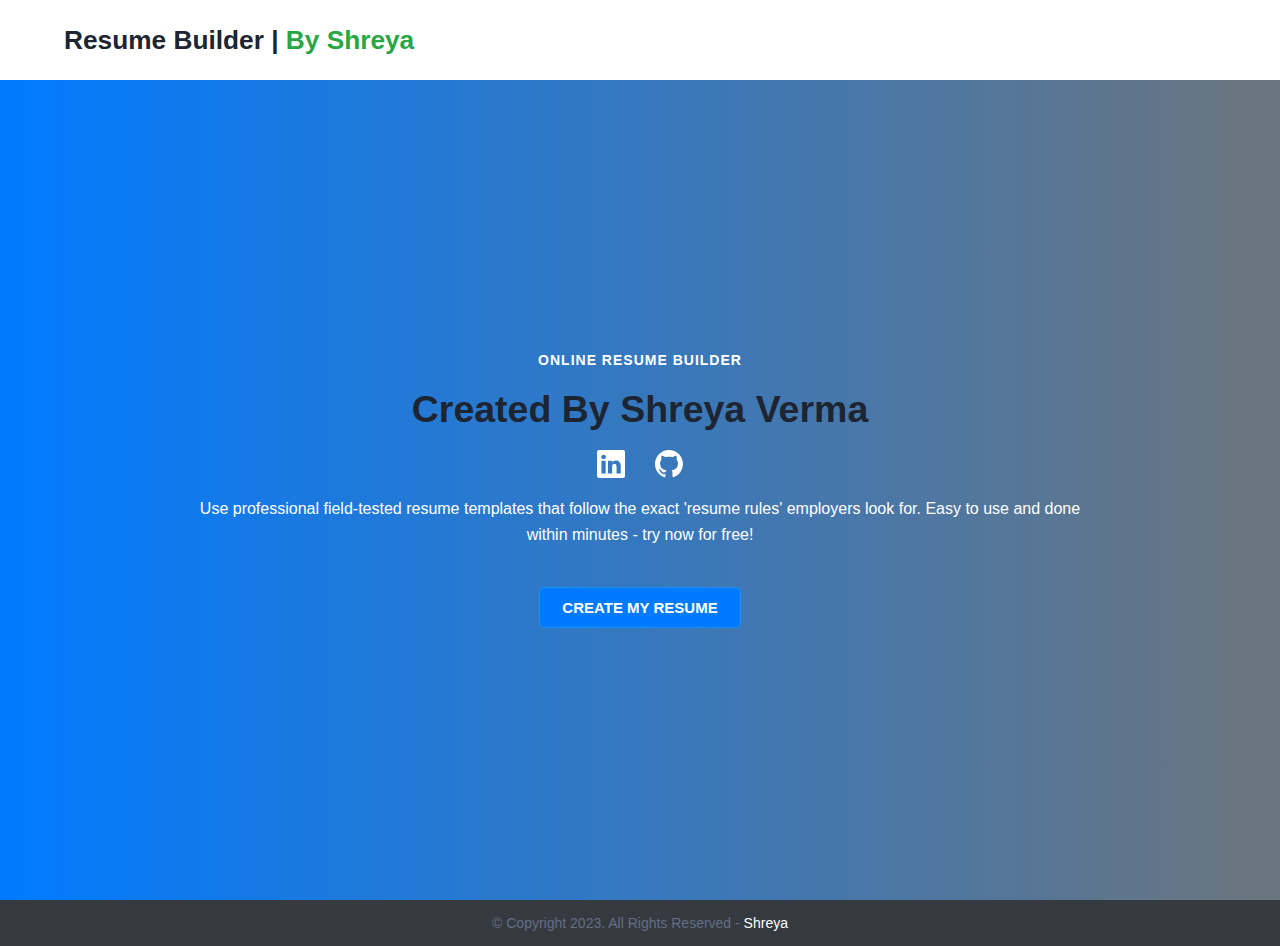
<file: index.html>
<!DOCTYPE html>
<html lang="en">
<head>
    <meta charset="UTF-8">
    <meta name="viewport" content="width=device-width, initial-scale=1.0">
    <meta http-equiv="X-UA-Compatible" content="IE=edge">
    <title>Resume Builder | By Shreya</title>
    <meta name="description" content="Create professional resumes with ease using our online resume builder.">
    <link rel="stylesheet" href="assets/css/main.css">
    <style>
        body, html {
            margin: 0;
            padding: 0;
            font-family: 'Arial', sans-serif;
            color: #333;
            background-color: #f8f9fa;
            font-size: 15px;
        }
        .navbar {
            padding: 1rem 0;
            box-shadow: 0 2px 4px rgba(0, 0, 0, 0.1);
            background-color: #ffffff;
        }
        .navbar-brand {
            font-size: 1.75rem;
            font-weight: bold;
            color: #007bff;
            text-decoration: none;
        }
        .navbar-brand-text span {
            color: #28a745;
        }
        .header {
            padding: 4rem 0;
            background: linear-gradient(to right, #007bff, #6c757d);
            color: #fff;
            text-align: center;
        }
        .header-content {
            max-width: 80%;
            margin: auto;
        }
        .lg-title {
            font-size: 2.5rem;
            margin: 1rem 0;
        }
        .icons ul {
            list-style: none;
            padding: 0;
            display: flex;
            justify-content: center;
            margin: 1rem 0;
        }
        .icons ul a {
            color: #fff;
            margin: 0 15px;
            transition: color 0.3s ease;
        }
        .icons ul a:hover {
            color: #007bff;
        }
        .btn {
            padding: 0.75rem 1.5rem;
            border-radius: 5px;
            text-decoration: none;
            font-size: 1rem;
            transition: background-color 0.3s ease;
            display: inline-block;
        }
        .btn-primary {
            background-color: #007bff;
            color: #fff;
        }
        .btn-primary:hover {
            background-color: #0056b3;
        }
        .footer {
            padding: 1rem 0;
            background-color: #343a40;
            color: #fff;
            text-align: center;
        }
        .footer-content span {
            color: #007bff;
        }
        /* Responsive adjustments */
        @media (max-width: 768px) {
            .navbar-brand {
                font-size: 1.5rem;
            }
            .lg-title {
                font-size: 2rem;
            }
            .btn {
                padding: 0.5rem 1rem;
                font-size: 0.875rem;
            }
        }
    </style>
</head>
<body>
    <nav class="navbar">
        <div class="container">
            <div class="navbar-content">
                <a href="index.html" class="navbar-brand">
                    <span class="navbar-brand-text">Resume Builder | <span>By Shreya</span></span>
                </a>
            </div>
        </div>
    </nav>

    <header class="header" id="header">
        <div class="container">
            <div class="header-content">
                <h6 class="text-uppercase fs-14 fw-6 ls-1">Online Resume Builder</h6>
                <h1 class="lg-title">Created By Shreya Verma</h1>
                <div class="icons">
                    <ul>
                        <li><a href="https://www.linkedin.com/in/shreya-verma-549a6931a/recent-activity/all/">
                            <svg xmlns="http://www.w3.org/2000/svg" width="28" height="28" fill="currentColor" class="bi bi-linkedin" viewBox="0 0 16 16">
                                <path d="M0 1.146C0 .513.526 0 1.175 0h13.65C15.474 0 16 .513 16 1.146v13.708c0 .633-.526 1.146-1.175 1.146H1.175C.526 16 0 15.487 0 14.854V1.146zm4.943 12.248V6.169H2.542v7.225h2.401m-1.2-8.212c.837 0 1.358-.554 1.358-1.248-.015-.709-.52-1.248-1.342-1.248-.822 0-1.359.54-1.359 1.248 0 .694.521 1.248 1.327 1.248h.016zm4.908 8.212V9.359c0-.216.016-.432.08-.586.173-.431.568-.878 1.232-.878.869 0 1.216.662 1.216 1.634v3.865h2.401V9.25c0-2.22-1.184-3.252-2.764-3.252-1.274 0-1.845.7-2.165 1.193v.025h-.016a5.54 5.54 0 0 1 .016-.025V6.169h-2.4c.03.678 0 7.225 0 7.225h2.4"/>
                            </svg>
                        </a></li>
                        <li><a href="https://github.com/verma094">
                            <svg xmlns="http://www.w3.org/2000/svg" width="28" height="28" fill="currentColor" class="bi bi-github" viewBox="0 0 16 16">
                                <path d="M8 0C3.58 0 0 3.58 0 8c0 3.54 2.29 6.53 5.47 7.59.4.07.55-.17.55-.38 0-.19-.01-.82-.01-1.49-2.01.37-2.53-.49-2.69-.94-.09-.23-.48-.94-.82-1.13-.28-.15-.68-.52-.01-.53.63-.01 1.08.58 1.23.82.72 1.21 1.87.87 2.33.66.07-.52.28-.87.51-1.07-1.78-.2-3.64-.89-3.64-3.95 0-.87.31-1.59.82-2.15-.08-.2-.36-1.02.08-2.12 0 0 .67-.21 2.2.82.64-.18 1.32-.27 2-.27.68 0 1.36.09 2 .27 1.53-1.04 2.2-.82 2.2-.82.44 1.1.16 1.92.08 2.12.51.56.82 1.27.82 2.15 0 3.07-1.87 3.75-3.65 3.95.29.25.54.73.54 1.48 0 1.07-.01 1.93-.01 2.2 0 .21.15.46.55.38A8.012 8.012 0 0 0 16 8c0-4.42-3.58-8-8-8"/>
                            </svg>
                        </a></li>
                    </ul>
                </div>
                <p class="text-light fs-16">Use professional field-tested resume templates that follow the exact 'resume rules' employers look for. Easy to use and done within minutes - try now for free!</p>
                <a href="resume.html" class="btn btn-primary text-uppercase">Create My Resume</a>
            </div>
        </div>
    </header>

    <footer class="footer">
        <div class="container">
            <div class="footer-content">
                <p class="fs-14">&copy; Copyright 2023. All Rights Reserved - <span>Shreya</span></p>
            </div>
        </div>
    </footer>
</body>
</html>
</file>
<file: assets/css/main.css>
@import url('https://fonts.googleapis.com/css2?family=Manrope:wght@200;300;400;500;600;700;800&family=Poppins:ital,wght@0,100;0,200;0,300;0,400;0,500;0,600;0,700;0,800;0,900;1,100;1,200;1,300;1,400;1,500;1,600;1,700;1,800;1,900&display=swap');

:root{
    --clr-blue: #1A91F0;
    --clr-blue-mid: #1170CD;
    --clr-blue-dark: #1A1C6A;
    --clr-white: #fff;
    --clr-bright: #EFF2F9;
    --clr-dark: #1e2532;
    --clr-black: #000;
    --clr-grey: #656e83;
    --clr-green: #084C41;
    --font-poppins: 'Poppins', sans-serif;
    --font-manrope: 'Manrope', sans-serif;;
    --transition: all 300ms ease-in-out;
}

*{
    padding: 0;
    margin: 0;
    box-sizing: border-box;
}

html{
    font-size: 10px;
}

body{
    font-size: 1.6rem;
    font-family: var(--font-poppins);
}

button{
    border: none;
    background-color: transparent;
    outline: 0;
    cursor: pointer;
    font-family: inherit;
}

img{
    width: 100%;
    display: block;
}

a{
    text-decoration: none;
}

/* fonts */
.font-poppins{font-family: var(--font-poppins);}
.font-manrope{font-family: var(--font-manrope);}

/* text colors */
.text-blue{color: var(--clr-blue);}
.text-blue-mid{color: var(--clr-blue-mid);}
.text-blue-dark{color: var(--clr-blue-dark);}
.text-bright{color: var(--clr-bright);}
.text-dark{color: var(--clr-dark);}
.text-grey{color: var(--clr-grey);}
.text-white{color: var(--clr-white);}

/* backgrounds */
.bg-blue{background-color: var(--clr-blue);}
.bg-blue-mid{background-color: var(--clr-blue-mid);}
.bg-blue-dark{background-color: var(--clr-blue-dark);}
.bg-bright{background-color: var(--clr-bright);}
.bg-dark{background-color: var(--clr-dark);}
.bg-grey{background-color: var(--clr-grey);}
.bg-white{background-color: var(--clr-white);}
.bg-black{background-color: var(--clr-black);}
.bg-green{background-color: var(--clr-green);}

.text-center{ text-align: center;}
.text-left{text-align: left;}
.text-right{text-align: right;}
.text-uppercase{text-transform: uppercase;}
.text-lowercase{text-transform: lowercase;}
.text-capitalize{text-transform: capitalize;}
.text{
    color: var(--clr-dark);
    opacity: 0.9;
    margin: 2rem 0;
    line-height: 1.6;
}

.fw-2{font-weight: 200;}
.fw-3{font-weight: 300;}
.fw-4{font-weight: 400;}
.fw-5{font-weight: 500;}
.fw-6{font-weight: 600;}
.fw-7{font-weight: 700;}
.fw-8{font-weight: 800;}

.fs-13{font-size: 13px;}
.fs-14{font-size: 14px;}
.fs-15{font-size: 15px;}
.fs-16{font-size: 16px;}
.fs-17{font-size: 17px;}
.fs-18{font-size: 18px;}
.fs-19{font-size: 19px;}
.fs-20{font-size: 20px;}
.fs-21{font-size: 21px;}
.fs-22{font-size: 22px;}
.fs-23{font-size: 23px;}
.fs-24{font-size: 24px;}
.fs-25{font-size: 25px;}

.ls-1{letter-spacing: 1px;}
.ls-2{letter-spacing: 2px;}

.container{
    max-width: 1200px;
    margin: 0 auto;
    padding: 0 1.6rem;
}

/* bars button */
.bars{
    display: flex;
    flex-direction: column;
    justify-content: space-between;
    height: 16.5px;
    width: 25px;
}
.bars .bar{
    width: 100%;
    height: 2px;
    background-color: var(--clr-blue);
    transition: var(--transition);
}

.bars:hover .bar{
    background-color: var(--clr-dark);
}

/* buttons */
.btn{
    font-size: 14.5px;
    font-weight: 600;
    padding: 1.4rem 1.6rem;
    border-radius: 4px;
    display: inline-block;
}

.btn-primary{
    background-color: var(--clr-blue);
    color: var(--clr-white);
    border: 1px solid var(--clr-blue);
    transition: var(--transition);
}

.btn-primary:hover{
    background-color: transparent;
    color: var(--clr-dark);
    border-color: var(--clr-grey);
}

.btn-secondary{
    background-color: transparent;
    color: var(--clr-dark);
    border: 1px solid var(--clr-grey);
    transition: var(--transition);
}

.btn-secondary:hover{
    background-color: var(--clr-blue);
    color: var(--clr-white);
    border-color: var(--clr-blue);
}

.btn-group button:first-child, .btn-group a:first-child{
    margin-right: 1rem!important;
}

/* navbar part */
.navbar{
    height: 80px;
    display: flex;
    align-items: center;
    box-shadow: rgba(0, 0, 0, 0.08) 0px 3px 8px;
}

.navbar .container{
    width: 100%;
}

.navbar-brand{
    display: flex;
    align-items: center;
    justify-content: flex-start;
    font-size: 1.8rem;
}
.navbar-brand-text{
    color: var(--clr-dark);
    font-weight: 600;
}
.navbar-brand-text span{
    color: var(--clr-blue);
}
.navbar-brand-icon{
    width: 25px;
    margin-right: 6px;
    opacity: 0.8;
}
.brand-and-toggler{
    display: flex;
    align-items: center;
    justify-content: space-between;
}
.header{
    min-height: calc(100vh - 80px);
    display: flex;
    flex-direction: column;
    align-items: center;
    justify-content: center;
}
.header-content{
    max-width: 740px;
    margin-right: auto;
    margin-left: auto;
}
.header-content img{
    max-width: 760px;
    border-top-right-radius: 8px;
    border-top-left-radius: 8px;
    margin-top: 3.2rem;
}
.lg-title{
    margin: 1.4rem 0;
    font-size: 37px;
    line-height: 1.4;
    color: var(--clr-dark);
}
.header-content p{
    margin-bottom: 2.6rem;
    line-height: 1.6;
}


/* section one */
.section-one{
    padding: 64px 0;
    min-height: 80vh;
    display: flex;
    align-items: center;
}
.section-one-l img{
    max-width: 545px;
    margin-right: auto;
    margin-left: auto;
}
.section-one-r{
    margin-top: 4rem;
}

.section-one .btn-group{
    margin-top: 2rem;
}
.section-one-r{
    max-width: 545px;
    margin-right: auto;
    margin-left: auto;
}
.section-one-r .btn-group{
    margin-top: 3rem;
}

/* section two */
.section-two{
    padding: 64px 0;
}
.section-two .section-items{
    display: grid;
    gap: 2rem;
}

.section-two .section-item{
    max-width: 350px;
    text-align: center;
    margin-right: auto;
    margin-left: auto;
}
.section-two .section-item-icon{
    margin: 1rem 0;
}
.section-two .section-item-icon img{
    width: 80px;
    margin-right: auto;
    margin-left: auto;
}
.section-two .section-item-title{
    color: var(--clr-blue-dark);
    font-size: 1.8rem;
    font-weight: 600;
}
.section-two .text{
    margin: 0.9rem 0;
}

/* footer */
.footer{
    padding: 3rem 0;
}
.footer-content p{
    color: var(--clr-grey);
}
.footer-content p span{
    color: var(--clr-white);
}

/* media queries */
@media screen and (min-width: 768px){
    .section-two .section-items{
        grid-template-columns: repeat(2, 1fr);
    }
}

@media screen and (min-width: 992px){
    .section-one-content{
        display: grid;
        grid-template-columns: repeat(2, 1fr);
        column-gap: 3rem;
    }
    .section-one-r{
        text-align: left;
    }
    .section-two .section-items{
        grid-template-columns: repeat(3, 1fr);
    }
    .section-two .section-item{
        text-align: left;
    }
    .section-two .section-item-icon img{
        margin-left: 0;
    }
}

/* resume page */
#about-sc{
    padding: 2px 0;
}

.cv-form-row-title{
    background-color: var(--clr-dark);
    padding: 0.8rem 1.6rem;
    margin-bottom: 2rem;
}

.cv-form-row-title h3{
    color: var(--clr-white);
    font-weight: 500;
    text-transform: uppercase;
    letter-spacing: 1.5px;
    font-size: 1.7rem;
}
.cv-form-blk{
    margin: 3rem 0;
}
.cv-form-row{
    padding: 3rem 2rem 0 2rem;
    border: 1px solid rgba(0, 0, 0, 0.08);
    margin-bottom: 1rem;
    position: relative;
}
textarea{
    resize: none;
}
.form-elem{
    margin-bottom: 3rem;
    position: relative;
}
.form-label{
    display: block;
    font-weight: 600;
    font-size: 14px;
    color: var(--clr-dark);
    margin-bottom: 0.5rem;
}
.form-control{
    border-radius: none;
    border: 1px solid rgba(0, 0, 0, 0.1);
    font-size: 14px;
    padding: 0.8rem 1.6rem;
    font-family: inherit;
    width: 100%;
    outline: 0;
    transition: var(--transition);
}

.form-control:focus{
    border-color: rgba(0, 0, 0, 0.3);
}
.form-text{
    color: #ca0b00;
    font-size: 12px;
    position: absolute;
    letter-spacing: 0.5px;
    top: calc(100% + 2px);
    left: 0;
    width: 100%;
}
.cols-3, .cols-2{
    display: grid;
}
.repeater-add-btn{
    width: 25px;
    height: 25px;
    background-color: var(--clr-blue-mid);
    font-size: 1.6rem;
    color: var(--clr-white);
    margin: 1rem 0;
}
.repeater-remove-btn{
    position: absolute;
    top: 10px;
    right: 10px;
    z-index: 999;
    width: 25px;
    height: 25px;
    border-radius: 50%;
    background-color: #ca0b00;
    color: var(--clr-white);
    font-size: 1.6rem;
}

/* preview section */
.preview-cnt{
    border-radius: 5px;
    display: grid;
    grid-template-columns: 32% auto;
    box-shadow: rgba(149, 157, 165, 0.2) 0px 8px 24px;
    overflow: hidden;
}

.preview-cnt-l{
    padding: 3rem 3rem 2rem 3rem;
}
.preview-cnt-r{
    padding: 3rem 3rem 3rem 4rem;
}
.preview-cnt-l .preview-blk:nth-child(1){
    text-align: center;
}
.preview-image{
    width: 120px;
    height: 120px;
    border-radius: 50%;
    overflow: hidden;
    margin-right: auto;
    margin-left: auto;
}
.preview-image img{
    width: 100%;
    height: 100%;
    object-fit: cover;
}
.preview-item-name{
    font-size: 2.4rem;
    font-weight: 600;
    margin: 1.8rem 0;
    position: relative;
}
.preview-item-name::after{
    position: absolute;
    content: "";
    bottom: -10px;
    width: 50px;
    height: 1.5px;
    background-color: rgba(255, 255, 255, 0.5);
    left: 50%;
    transform: translateX(-50%);
}
.preview-blk{
    padding: 1rem 0;
    margin-bottom: 1rem;
}
.preview-blk-title h3{
    text-transform: uppercase;
    letter-spacing: 0.5px;
    border-bottom: 0.5px solid rgba(0, 0, 0, 0.08);
    padding-bottom: 0.5rem;
}
.preview-blk-title{
    margin-bottom: 1rem;
}
.preview-blk-list .preview-item{
    font-size: 1.5rem;
    margin-bottom: 0.2rem;
    opacity: 0.95;
}
.preview-cnt-r .preview-blk-title{
    color: var(--clr-dark);
}
.preview-cnt-r .preview-blk-list .preview-item{
    margin-top: 1.8rem;
}

.achievements-items.preview-blk-list .preview-item span:first-child,
.educations-items.preview-blk-list .preview-item span:first-child,
.experiences-items.preview-blk-list .preview-item span:first-child{
    display: block;
    font-weight: 600;
    margin-bottom: 1rem;
    background-color: rgba(0, 0, 0, 0.03);
}

.educations-items.preview-blk-list .preview-item span:nth-child(2),
.experiences-items.preview-blk-list .preview-item span:nth-child(2){
    font-weight: 600;
    margin-right: 1rem;
}

.educations-items.preview-blk-list .preview-item span:nth-child(3),
.experiences-items.preview-blk-list .preview-item span:nth-child(3){
    font-style: italic;
    margin-right: 1rem;
}

.educations-items.preview-blk-list .preview-item span:nth-child(4),
.educations-items.preview-blk-list .preview-item span:nth-child(5),
.experiences-items.preview-blk-list .preview-item span:nth-child(4),
.experiences-items.preview-blk-list .preview-item span:nth-child(5){
    margin-right: 1rem;
    background-color: var(--clr-green);
    color: var(--clr-white);
    padding: 0 1rem;
    border-radius: 0.6rem;
}

.educations-items.preview-blk-list .preview-item span:nth-child(6),
.experiences-items.preview-blk-list .preview-item span:nth-child(6){
    font-size: 13.5px;
    display: block;
    opacity: 0.8;
    margin-top: 1rem;
}
.projects-items.preview-blk-list .preview-item span{
    display: block;
}

@media screen and (min-width: 768px){
    .cols-3{
        grid-template-columns: repeat(3, 1fr);
        column-gap: 2rem;
    }
    .cols-2{
        grid-template-columns: repeat(2, 1fr);
        column-gap: 2rem;
    }
}

@media screen and (min-width: 992px){
    .cv-form-row{
        padding: 3rem 3rem 0rem 3rem;
    }
    .cols-3{
        grid-template-columns: repeat(3, 1fr);
    }
}

.print-btn-sc{
    margin: 2rem 0 6rem 0;
}

/* print section */
@media print{
    body *{
        visibility: hidden;
    }

    .non_print_area{
        display: none;
    }

    .print_area, .print_area *{
        visibility: visible;
    }

    .print_area{
        width: 100%;
        position: absolute;
        left: 0;
        top: 0;
        overflow: hidden;
    }
}
</file>
